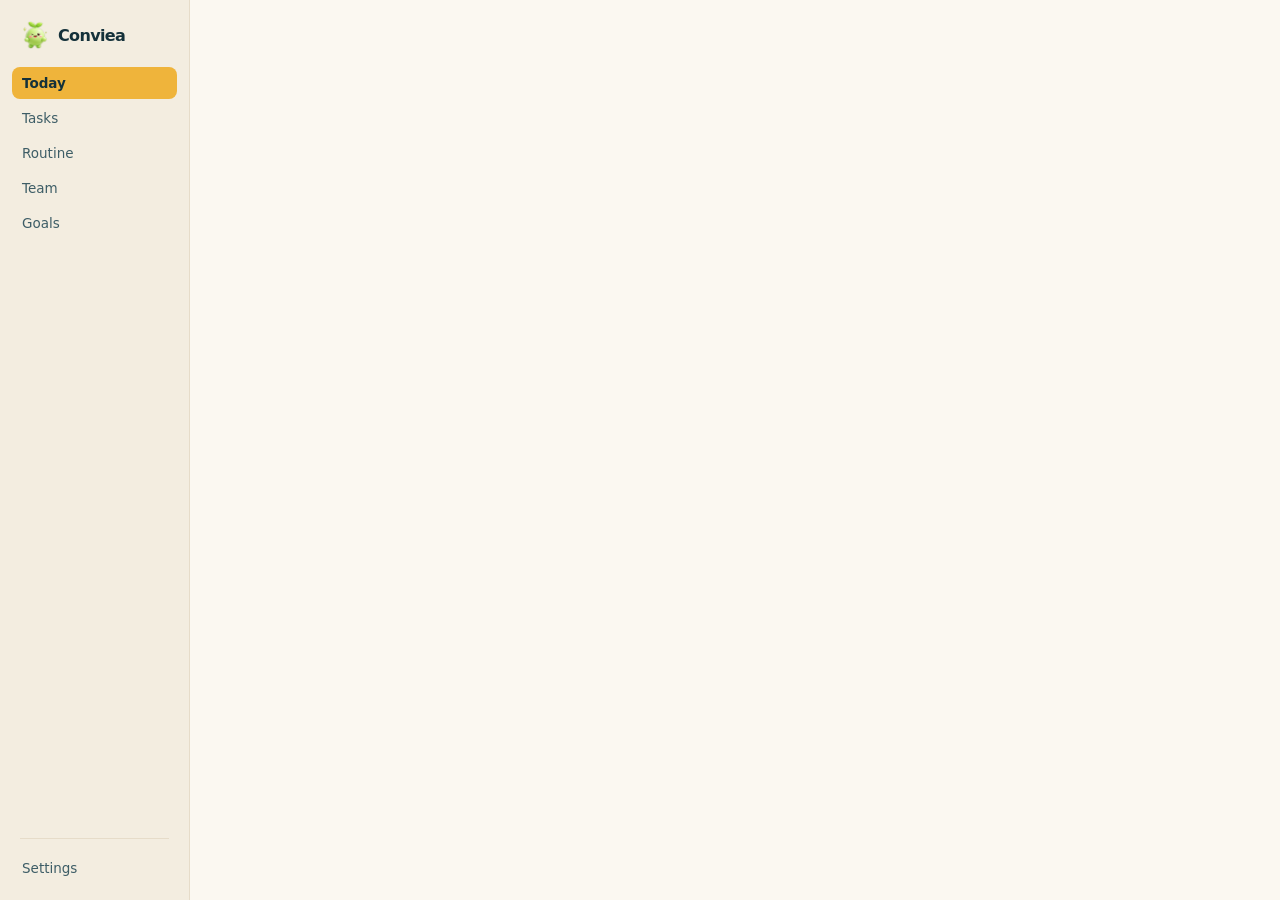
<file: buddy-tauri/src/index.html>
<!doctype html>
<html lang="en">
<head>
  <meta charset="utf-8">
  <title>Conviea</title>
  <link rel="stylesheet" href="app.css">
</head>
<body>
  <div class="shell">
    <aside class="side">
      <div class="side-mark">
        <img id="sideChar" class="side-art" src="img/sprout@small.png" alt="" draggable="false">
        Conviea
      </div>

      <button class="nav-item on" data-view="today">Today</button>
      <button class="nav-item" data-view="tasks">Tasks</button>
      <button class="nav-item" data-view="routine">Routine</button>
      <button class="nav-item" data-view="team">Team</button>
      <button class="nav-item" data-view="goals">Goals</button>

      <div class="nav-spacer"></div>
      <div class="nav-sep"></div>
      <button class="nav-item" data-view="settings">Settings</button>
    </aside>

    <main class="main" id="main"></main>
  </div>

  <script type="module" src="app.js"></script>
</body>
</html>
</file>
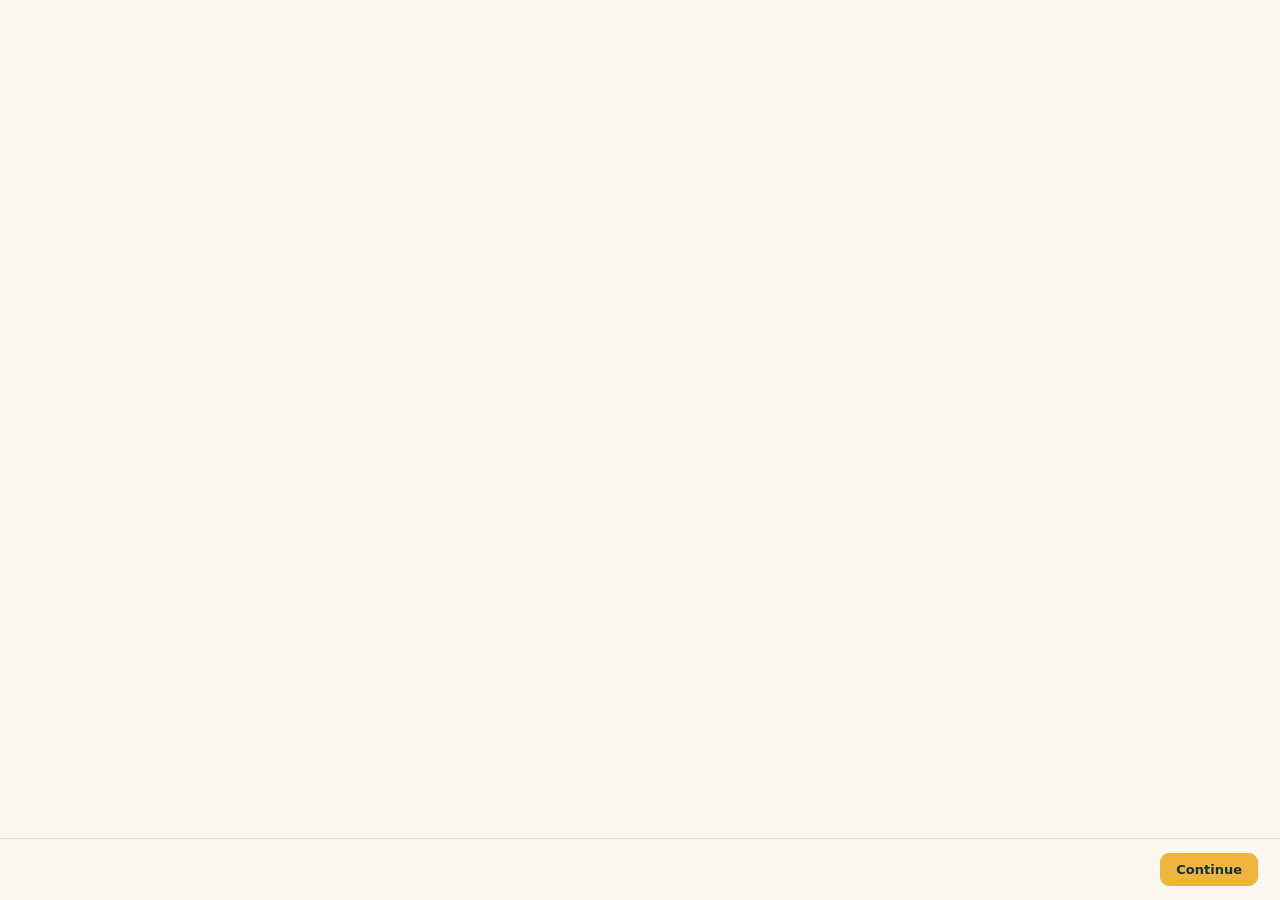
<file: buddy-tauri/src/onboarding.html>
<!doctype html>
<html lang="en">
<head>
  <meta charset="utf-8">
  <title>Welcome to Conviea</title>
  <link rel="stylesheet" href="app.css">
  <style>
    body { background: var(--bg); }
    .wrap { height: 100vh; display: flex; flex-direction: column; }
    .step { flex: 1; overflow-y: auto; padding: 34px 34px 20px; display: flex; flex-direction: column; gap: 18px; }
    .step.center { align-items: center; justify-content: center; text-align: center; }
    .step h2 { font-size: 24px; }
    .step p.sub { margin: 0; color: var(--text-mid); font-family: var(--font-body); font-size: 15px; max-width: 42ch; }
    .hero-buddy img { width: 146px; height: 146px; object-fit: contain; }
    .hero-buddy.small img { width: 84px; height: 84px; object-fit: contain; }
    .ready-head { display: flex; flex-direction: column; align-items: center; gap: 10px; text-align: center; }

    /* what should Conviea help with — multi-select */
    .focus-grid {
      width: 100%;
      display: grid;
      grid-template-columns: repeat(auto-fit, minmax(140px, 1fr));
      gap: 8px;
    }
    .focus-card {
      display: flex; align-items: center; gap: 10px;
      padding: 13px 14px; text-align: left;
      background: var(--surface); border: 1px solid var(--line); border-radius: 11px;
      cursor: pointer; font: inherit; color: inherit;
      transition: background .12s ease, border-color .12s ease;
    }
    .focus-card:hover { border-color: var(--accent); }
    .focus-card .e { font-size: 19px; line-height: 1; }
    .focus-card .t { font-weight: 600; font-size: 14px; }
    .focus-card.on { background: var(--accent-soft); border-color: var(--accent); }

    .always {
      font-family: var(--font-mono); font-size: 9.5px; letter-spacing: .12em;
      text-transform: uppercase; color: var(--sage);
      border: 1px solid var(--line); border-radius: 999px; padding: 5px 10px;
      white-space: nowrap;
    }

    .foot {
      display: flex; align-items: center; gap: 10px;
      padding: 14px 22px; border-top: 1px solid var(--line);
    }
    .dots { display: flex; gap: 5px; flex: 1; }
    .dot { width: 6px; height: 6px; border-radius: 50%; background: var(--line); }
    .dot.on { background: var(--accent); }

    /* the inline reminder mock */
    .demo-stage {
      width: 100%;
      background: var(--bg-alt);
      border: 1px solid var(--line);
      border-radius: 14px;
      padding: 18px;
      min-height: 118px;
      display: flex;
      align-items: flex-end;
      justify-content: flex-end;
      overflow: hidden;
    }
    .demo-pop {
      display: flex; align-items: flex-end; gap: 8px;
      opacity: 0; transform: translateY(14px) scale(.95);
      transition: opacity .3s ease, transform .45s cubic-bezier(.18,1.4,.42,1);
    }
    .demo-pop.in { opacity: 1; transform: none; }
    .demo-pop img { width: 62px; height: 62px; object-fit: contain; flex: none; }
    .demo-bubble {
      background: var(--surface); border: 1px solid var(--line);
      border-radius: 12px; padding: 10px 12px;
      box-shadow: 0 14px 30px -14px rgba(0,0,0,.4);
    }
    .demo-kind { font-family: var(--font-mono); font-size: 9px; letter-spacing: .12em; color: var(--text-dim); }
    .demo-msg { font-weight: 700; font-size: 13.5px; margin-top: 4px; letter-spacing: -.02em; }
    .demo-acts { display: flex; gap: 5px; margin-top: 9px; }
    .demo-acts span {
      font-size: 10.5px; font-weight: 600; padding: 4px 9px;
      border-radius: 6px; background: var(--surface-2); border: 1px solid var(--line);
    }
    .demo-acts span.on { background: var(--accent); border-color: var(--accent); color: var(--accent-ink); }

    /* permission rows */
    .perm { width: 100%; display: flex; flex-direction: column; gap: 4px; }
    .perm-row {
      display: flex; align-items: center; justify-content: space-between; gap: 16px;
      padding: 14px 0; border-bottom: 1px dashed var(--line-soft);
    }
    .perm-row:last-child { border-bottom: 0; }
    .perm-t { font-weight: 600; font-size: 14px; }
    .perm-d { font-size: 12.5px; color: var(--text-dim); margin-top: 3px; max-width: 46ch; }
    .pe { margin-right: 8px; }
  </style>
</head>
<body>
  <div class="wrap">
    <div class="step" id="step"></div>
    <div class="foot" id="foot">
      <div class="dots" id="dots"></div>
      <button class="btn btn-quiet" id="back" hidden>Back</button>
      <button class="btn btn-primary" id="next">Continue</button>
    </div>
  </div>
  <script type="module" src="onboarding.js"></script>
</body>
</html>
</file>
<file: buddy-tauri/src/app.css>
/* Buddy — shared styling for all three windows.
   Same palette and type as the website, so the app and the site feel like
   one universe. */

:root {
  --bg:        #FBF8F1;
  --bg-alt:    #F3EDE0;
  --surface:   #FFFFFF;
  --surface-2: #F7F2E7;
  --text:      #14313A;
  --text-mid:  #3D5D66;
  --text-dim:  #78939A;
  --line:      #E6DCC9;
  --line-soft: #F0E7D6;
  --accent:    #EFB43B;
  --accent-ink:#14313A;
  --accent-soft:#FBEBC5;
  --coral:     #E0654B;
  --coral-soft:#FADDD5;
  --sage:      #5F9C85;
  --sage-soft: #DCEDE5;

  --font-display: "Avenir Next", "Avenir", "Segoe UI", ui-sans-serif, system-ui, sans-serif;
  --font-body: "Charter", "Iowan Old Style", Georgia, serif;
  --font-mono: "Menlo", "Consolas", ui-monospace, monospace;
}

@media (prefers-color-scheme: dark) {
  :root {
    --bg:        #0E2128;
    --bg-alt:    #132C34;
    --surface:   #16323B;
    --surface-2: #1B3B45;
    --text:      #E9F1EE;
    --text-mid:  #A9C4C6;
    --text-dim:  #7B9BA0;
    --line:      #264954;
    --line-soft: #22434D;
    --accent:    #F2BE52;
    --accent-ink:#12303A;
    --accent-soft:#3A3421;
    --coral:     #EF8168;
    --coral-soft:#402A26;
    --sage:      #7FBCA3;
    --sage-soft: #21403A;
  }
}

* { box-sizing: border-box; }

body {
  margin: 0;
  font-family: var(--font-display);
  font-size: 14px;
  color: var(--text);
  background: var(--bg);
  -webkit-font-smoothing: antialiased;
  user-select: none;
  overflow: hidden;
}

h1, h2, h3 { margin: 0; letter-spacing: -0.028em; line-height: 1.1; }

button { font: inherit; cursor: pointer; }

input, select {
  font: inherit;
  color: var(--text);
  background: var(--surface);
  border: 1px solid var(--line);
  border-radius: 9px;
  padding: 9px 11px;
  outline: none;
  user-select: text;
}
input:focus, select:focus { border-color: var(--accent); }

.label {
  font-family: var(--font-mono);
  font-size: 9.5px;
  letter-spacing: .14em;
  text-transform: uppercase;
  color: var(--text-dim);
}

.btn {
  font-family: var(--font-display);
  font-weight: 600;
  font-size: 13px;
  border: 1px solid var(--line);
  background: var(--surface-2);
  color: var(--text);
  border-radius: 9px;
  padding: 8px 15px;
  transition: background .14s ease, border-color .14s ease, transform .14s ease;
}
.btn:hover { border-color: var(--accent); background: var(--accent-soft); }
.btn-primary { background: var(--accent); border-color: var(--accent); color: var(--accent-ink); }
.btn-primary:hover { filter: brightness(1.05); background: var(--accent); }
.btn-quiet { background: none; border-color: transparent; color: var(--text-dim); }
.btn-quiet:hover { background: none; color: var(--text); border-color: transparent; }

:where(button, input, select, [tabindex]):focus-visible {
  outline: 2px solid var(--accent);
  outline-offset: 2px;
}

/* ---------- main window ---------- */

.shell { display: grid; grid-template-columns: 190px 1fr; height: 100vh; }

.side {
  background: var(--bg-alt);
  border-right: 1px solid var(--line);
  padding: 16px 12px;
  display: flex;
  flex-direction: column;
  gap: 3px;
}
.side-mark {
  display: flex;
  align-items: center;
  gap: 8px;
  font-weight: 700;
  font-size: 16px;
  letter-spacing: -0.04em;
  padding: 4px 8px 14px;
}
.side-mark .side-art { width: 30px; height: 30px; object-fit: contain; }

.nav-item {
  display: flex;
  align-items: center;
  gap: 9px;
  padding: 8px 10px;
  border-radius: 8px;
  border: 0;
  background: none;
  color: var(--text-mid);
  font-weight: 500;
  font-size: 13.5px;
  text-align: left;
  width: 100%;
}
.nav-item:hover { background: var(--surface); color: var(--text); }
.nav-item.on { background: var(--accent); color: var(--accent-ink); font-weight: 600; }
.nav-sep { height: 1px; background: var(--line); margin: 10px 8px; }
.nav-spacer { flex: 1; }

.main { overflow-y: auto; padding: 26px 30px 40px; }

.view-head { margin-bottom: 20px; }
.view-head h1 { font-size: 25px; font-weight: 700; }
.view-head p { margin: 6px 0 0; color: var(--text-mid); font-family: var(--font-body); font-size: 15px; }

.card {
  background: var(--surface);
  border: 1px solid var(--line);
  border-radius: 14px;
  padding: 16px 18px;
}
.card + .card { margin-top: 12px; }

.row {
  display: flex;
  align-items: center;
  gap: 12px;
  padding: 11px 0;
  border-bottom: 1px dashed var(--line-soft);
}
.row:last-child { border-bottom: 0; }
.row .when {
  font-family: var(--font-mono);
  font-size: 12px;
  color: var(--text-dim);
  font-variant-numeric: tabular-nums;
  width: 74px;
  flex: none;
}
.row .what { font-weight: 500; font-size: 14.5px; }
.row .what.done { color: var(--text-dim); text-decoration: line-through; }
.row .grow { flex: 1; }

.tick {
  width: 18px; height: 18px;
  border-radius: 6px;
  border: 1.5px solid var(--text-dim);
  flex: none;
  display: grid;
  place-items: center;
  background: none;
  padding: 0;
}
.tick.on { background: var(--sage); border-color: var(--sage); }
.tick svg { width: 10px; height: 10px; opacity: 0; }
.tick.on svg { opacity: 1; }

.pill {
  font-family: var(--font-mono);
  font-size: 8.5px;
  letter-spacing: .1em;
  text-transform: uppercase;
  padding: 3px 7px;
  border-radius: 99px;
  background: var(--surface-2);
  color: var(--text-dim);
}
.pill-coral { background: var(--coral-soft); color: var(--coral); }
.pill-sage { background: var(--sage-soft); color: var(--sage); }

.next-up {
  display: flex;
  align-items: center;
  gap: 14px;
  background: var(--accent-soft);
  border: 1px solid var(--accent);
  border-radius: 14px;
  padding: 14px 18px;
  margin-bottom: 16px;
}
.next-up .buddy-art { width: 52px; height: 52px; object-fit: contain; flex: none; }
.next-up .k { font-family: var(--font-mono); font-size: 9.5px; letter-spacing: .14em; text-transform: uppercase; color: var(--text-mid); }
.next-up .v { font-weight: 700; font-size: 16px; margin-top: 2px; }
.next-up .s { font-size: 12.5px; color: var(--text-mid); margin-top: 1px; }

.hint {
  font-family: var(--font-body);
  font-size: 14px;
  color: var(--text-mid);
  background: var(--surface-2);
  border: 1px dashed var(--line);
  border-radius: 12px;
  padding: 14px 16px;
}

.form-grid {
  display: grid;
  grid-template-columns: repeat(auto-fit, minmax(120px, 1fr));
  gap: 10px;
}
.field { display: flex; flex-direction: column; gap: 5px; }
.field input, .field select { width: 100%; }

.chips { display: flex; gap: 6px; flex-wrap: wrap; }
.chip {
  font-family: var(--font-mono);
  font-size: 11.5px;
  padding: 6px 10px;
  border-radius: 8px;
  border: 1px solid var(--line);
  background: var(--surface);
  color: var(--text-mid);
}
.chip.on { background: var(--accent); border-color: var(--accent); color: var(--accent-ink); font-weight: 600; }

.confirm {
  margin-top: 10px;
  font-family: var(--font-body);
  font-size: 14.5px;
  color: var(--sage);
}

.char-grid { display: grid; grid-template-columns: repeat(5, 1fr); gap: 8px; }
.char-pick {
  background: var(--surface-2);
  border: 1.5px solid transparent;
  border-radius: 12px;
  padding: 12px 6px 10px;
  display: flex;
  flex-direction: column;
  align-items: center;
  gap: 4px;
}
.char-pick .buddy-art { width: 62px; height: 62px; object-fit: contain; }
.char-pick .n { font-weight: 700; font-size: 12px; }
.char-pick .r { font-family: var(--font-mono); font-size: 8.5px; letter-spacing: .1em; text-transform: uppercase; color: var(--text-dim); }
.char-pick.on { background: var(--accent-soft); border-color: var(--accent); }

.meter { height: 7px; border-radius: 99px; background: var(--line-soft); overflow: hidden; flex: 1; }
.meter i { display: block; height: 100%; background: var(--accent); border-radius: 99px; }

.toggle-row {
  display: flex;
  align-items: center;
  justify-content: space-between;
  gap: 14px;
  padding: 9px 0;
  border-bottom: 1px dashed var(--line-soft);
}
.toggle-row:last-child { border-bottom: 0; }
.toggle-row .t { font-weight: 500; font-size: 14px; }
.toggle-row .d { font-size: 12.5px; color: var(--text-dim); margin-top: 1px; }

.switch {
  width: 40px; height: 23px;
  border-radius: 99px;
  background: var(--line);
  border: 0;
  position: relative;
  flex: none;
  transition: background .16s ease;
}
.switch::after {
  content: "";
  position: absolute;
  top: 3px; left: 3px;
  width: 17px; height: 17px;
  border-radius: 50%;
  background: #fff;
  transition: transform .16s ease;
}
.switch.on { background: var(--sage); }
.switch.on::after { transform: translateX(17px); }

.empty {
  text-align: center;
  padding: 40px 20px;
  color: var(--text-mid);
  font-family: var(--font-body);
  font-size: 15px;
}
.empty .buddy-art { width: 104px; height: 104px; object-fit: contain; margin-bottom: 10px; }

/* ---------- morning check-in ---------- */

.brief { max-width: 560px; margin: 0 auto; padding-top: 8px; }
.brief-hi { display: flex; align-items: center; gap: 16px; margin-bottom: 6px; }
.brief-hi .buddy-art { width: 76px; height: 76px; object-fit: contain; flex: none; }
.brief-hi h1 { font-size: 26px; font-weight: 700; }
.brief-hi p { margin: 4px 0 0; color: var(--text-mid); font-family: var(--font-body); font-size: 15px; }

.brief-step { margin-top: 26px; }
.brief-step > .label { display: block; margin-bottom: 10px; }

.carry {
  display: flex;
  align-items: center;
  gap: 10px;
  padding: 11px 13px;
  border: 1px solid var(--line);
  border-radius: 11px;
  background: var(--surface);
  margin-bottom: 8px;
}
.carry .t { font-weight: 500; font-size: 14.5px; flex: 1; }
.carry .ago { font-family: var(--font-mono); font-size: 10.5px; color: var(--coral); }
.carry.settled { opacity: .5; }
.carry.settled .t { text-decoration: line-through; }

/* ---------- one question at a time ---------- */

.ask { background: var(--surface); border: 1px solid var(--line); border-radius: 14px; padding: 20px 22px; }
.ask-q { font-size: 17px; font-weight: 700; letter-spacing: -.025em; margin-bottom: 12px; }
.ask-input { width: 100%; font-size: 16px; padding: 12px 14px; }
.ask-foot { display: flex; align-items: center; gap: 10px; margin-top: 14px; }
.ask-dots { display: flex; gap: 5px; flex: 1; }
.ask-dot { width: 6px; height: 6px; border-radius: 50%; background: var(--line); }
.ask-dot.on { background: var(--accent); }
.ask-recap { font-family: var(--font-mono); font-size: 11px; color: var(--text-dim); margin-bottom: 10px; }

.opts { display: flex; flex-wrap: wrap; gap: 7px; }
.opt {
  font-size: 13.5px;
  font-weight: 500;
  padding: 9px 14px;
  border-radius: 9px;
  border: 1px solid var(--line);
  background: var(--surface-2);
  color: var(--text);
}
.opt:hover { border-color: var(--accent); background: var(--accent-soft); }
.opt.on { background: var(--accent); border-color: var(--accent); color: var(--accent-ink); font-weight: 600; }

/* Home's single call to action: the button that starts the day. */
.cta {
  width: 100%;
  display: flex; align-items: center; gap: 14px;
  padding: 16px 18px; margin-bottom: 14px;
  text-align: left; font: inherit; color: inherit; cursor: pointer;
  background: var(--surface);
  border: 1.5px solid var(--accent);
  border-radius: 14px;
  transition: background .12s ease, transform .12s ease, box-shadow .12s ease;
}
.cta:hover { background: var(--accent-soft); transform: translateY(-1px); box-shadow: 0 12px 24px -16px rgba(0,0,0,.45); }
.cta:active { transform: none; }
.cta-mark .buddy-art { width: 52px; height: 52px; object-fit: contain; display: block; }
.cta-text { flex: 1; display: flex; flex-direction: column; gap: 3px; }
.cta-t { font-weight: 700; font-size: 15.5px; letter-spacing: -.01em; }
.cta-d { font-size: 12.5px; color: var(--text-mid); }
.cta-go { font-size: 19px; color: var(--accent); flex: none; }

/* ---------------------------------------------------------------- characters
   The art is a raster with its own transparent margin, so it is sized by a
   square box and contained inside it. Never stretched: these are drawn
   figures, and a squashed face is instantly noticeable.
*/
.buddy-art, .side-art {
  object-fit: contain;
  user-select: none;
  -webkit-user-drag: none;
}

/* A character reacting to being chosen. Kept short and springy — this fires
   on click, so anything slower than a breath feels like lag. */
@keyframes buddyPop {
  0%   { transform: scale(1); }
  40%  { transform: scale(1.14) rotate(-3deg); }
  100% { transform: scale(1); }
}
.char-pick.on .buddy-art { animation: buddyPop .42s cubic-bezier(.2,1.3,.4,1); }

/* The idle bob, so a companion on screen never looks like a dead sticker. */
@keyframes buddyFloat {
  0%, 100% { transform: translateY(0); }
  50%      { transform: translateY(-5px); }
}
.next-up .buddy-art,
.empty .buddy-art { animation: buddyFloat 3.4s ease-in-out infinite; }

@media (prefers-reduced-motion: reduce) {
  .char-pick.on .buddy-art,
  .next-up .buddy-art,
  .empty .buddy-art { animation: none; }
}
</file>
